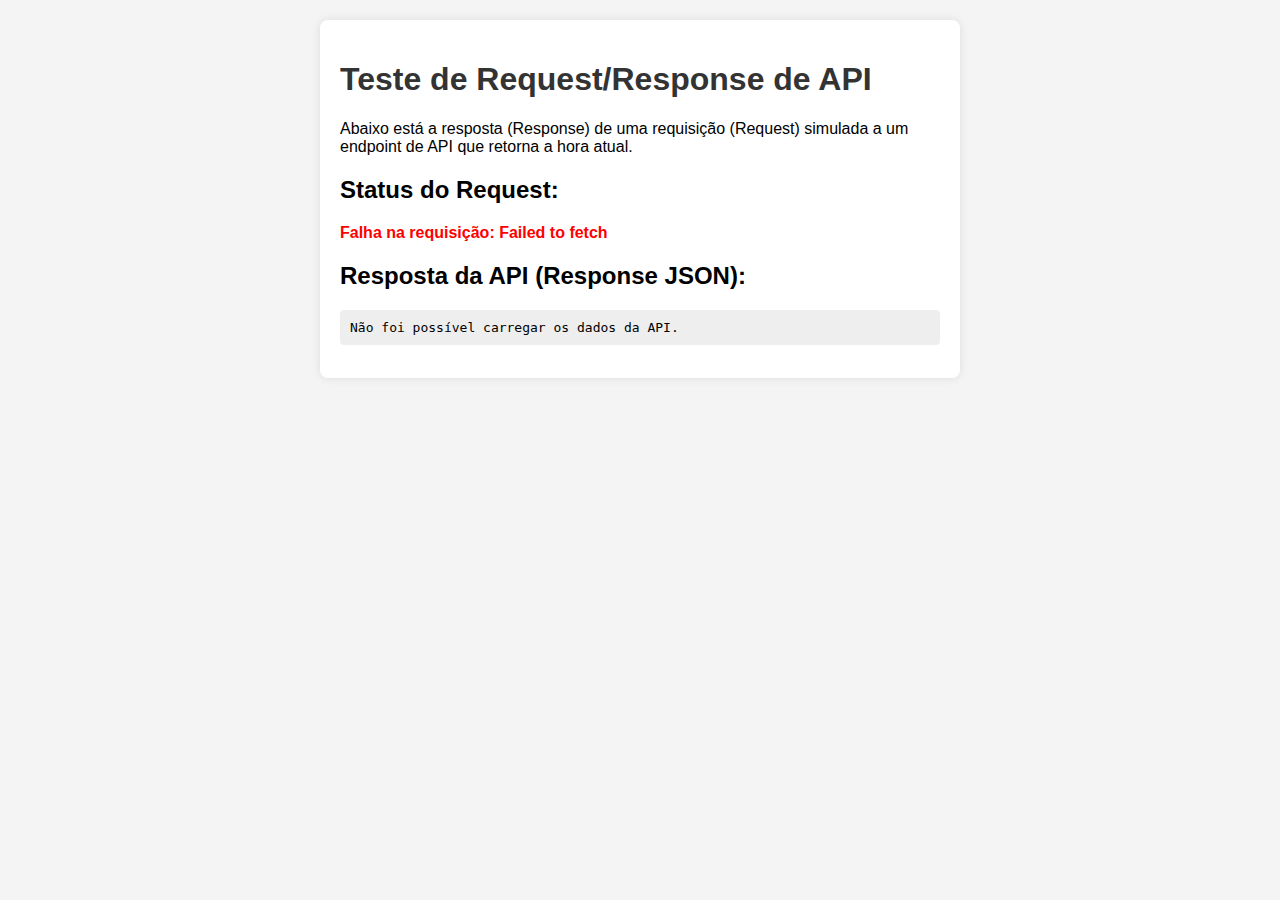
<file: frontend/api/time.html>
<!DOCTYPE html>
<html lang="pt-BR">
<head>
    <meta charset="UTF-8">
    <meta name="viewport" content="width=device-width, initial-scale=1.0">
    <title>Teste de API - Time</title>
    <style>
        body { font-family: Arial, sans-serif; margin: 20px; background-color: #f4f4f4; }
        .container { max-width: 600px; margin: 0 auto; background-color: #fff; padding: 20px; border-radius: 8px; box-shadow: 0 0 10px rgba(0, 0, 0, 0.1); }
        h1 { color: #333; }
        pre { background-color: #eee; padding: 10px; border-radius: 4px; overflow-x: auto; }
        .loading { color: orange; font-weight: bold; }
        .error { color: red; font-weight: bold; }
    </style>
</head>
<body>

    <div class="container">
        <h1>Teste de Request/Response de API</h1>
        <p>Abaixo está a resposta (Response) de uma requisição (Request) simulada a um endpoint de API que retorna a hora atual.</p>
        
        <h2>Status do Request:</h2>
        <div id="status-message" class="loading">Carregando dados...</div>

        <h2>Resposta da API (Response JSON):</h2>
        <pre id="api-response">Aguardando resposta...</pre>
    </div>

    <script>
        document.addEventListener('DOMContentLoaded', () => {
            const statusMessage = document.getElementById('status-message');
            const apiResponse = document.getElementById('api-response');

            // URL SIMULADA DA API (usamos uma API pública e gratuita)
            const API_URL = 'https://worldtimeapi.org/api/ip';

            // 1. FAZENDO O REQUEST (Requisição HTTP com fetch)
            fetch(API_URL)
                .then(response => {
                    // Verifica se a requisição foi bem-sucedida (status 200-299)
                    if (!response.ok) {
                        throw new Error(`Erro HTTP! Status: ${response.status}`);
                    }
                    // Retorna o corpo da resposta como JSON
                    return response.json();
                })
                .then(data => {
                    // 2. TRATANDO O RESPONSE (Exibindo a resposta)
                    
                    // Atualiza a mensagem de status
                    statusMessage.textContent = 'Sucesso! Dados carregados.';
                    statusMessage.classList.remove('loading');
                    statusMessage.style.color = 'green';

                    // Exibe o JSON formatado na tag <pre>
                    apiResponse.textContent = JSON.stringify(data, null, 2);
                })
                .catch(error => {
                    // 3. TRATANDO ERROS
                    console.error('Erro na requisição:', error);
                    statusMessage.textContent = `Falha na requisição: ${error.message}`;
                    statusMessage.classList.remove('loading');
                    statusMessage.classList.add('error');
                    
                    apiResponse.textContent = 'Não foi possível carregar os dados da API.';
                });
        });
    </script>

</body>
</html>
</file>
